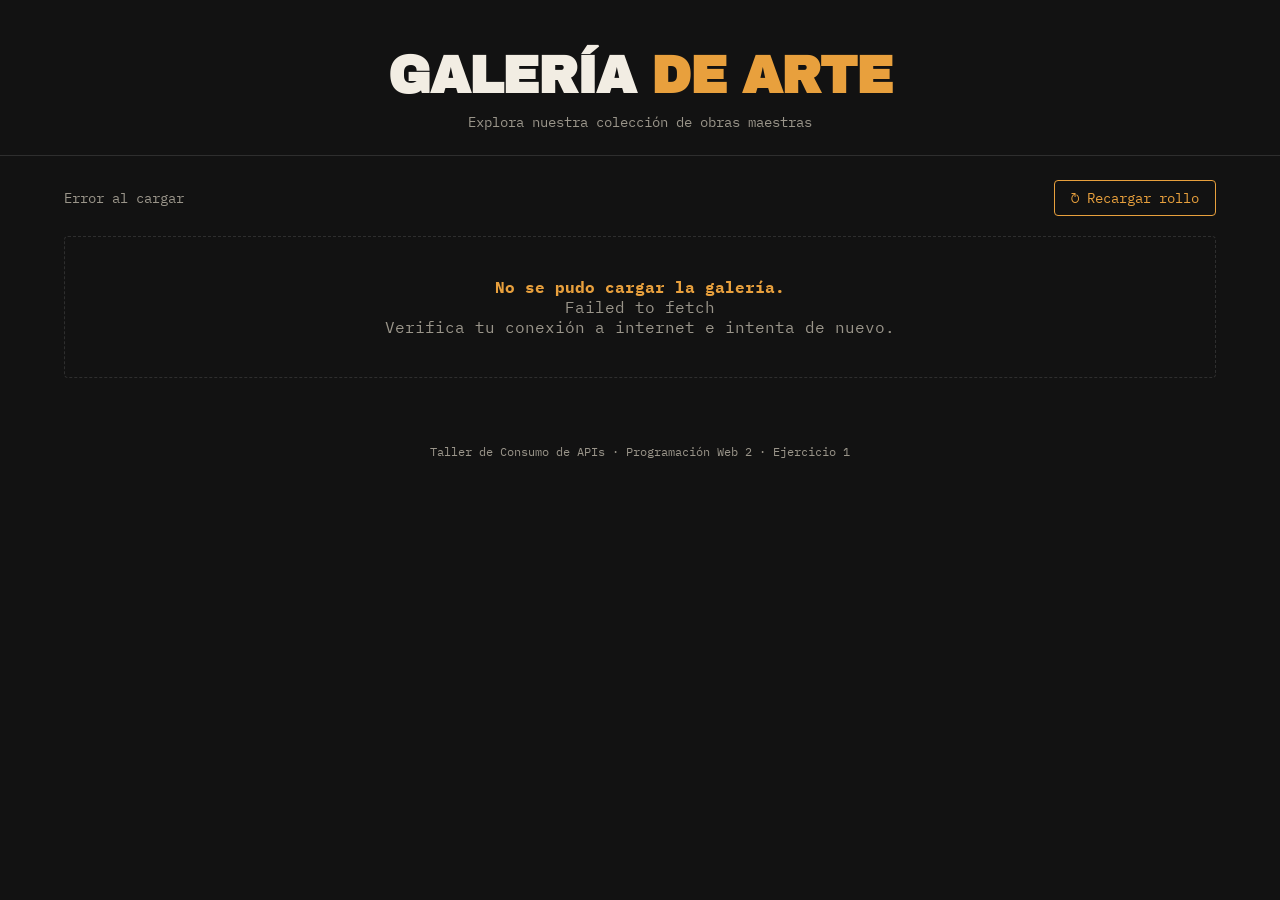
<file: Documents/Desarrollo de Sofware/Front ii/Taller_Consumo_APIs/Ejercicio1/index.html>
<!DOCTYPE html>
<html lang="es">
<head>
  <meta charset="UTF-8" />
  <meta name="viewport" content="width=device-width, initial-scale=1.0" />
  <title>Galería · Contact Sheet</title>

  <!-- Tipografías: una display condensada para títulos y una mono para los datos técnicos de cada foto -->
  <link rel="preconnect" href="https://fonts.googleapis.com" />
  <link href="https://fonts.googleapis.com/css2?family=Archivo+Black&family=IBM+Plex+Mono:wght@400;500&display=swap" rel="stylesheet" />

  <link rel="stylesheet" href="styles.css" />
</head>
<body>

  <header class="topbar">
    <h1>Galería <span>de arte</span></h1>
    <p class="subtitle">Explora nuestra colección de obras maestras</p>
  </header>

  <main>
    <!-- Barra de estado / controles -->
    <section class="controls">
      <span id="status" class="status">Cargando rollo de fotos…</span>
      <button id="btnReload" class="btn-reload">↻ Recargar rollo</button>
    </section>

    <!-- Aquí se inyectan las tarjetas de fotos vía JS -->
    <section id="galeria" class="galeria" aria-live="polite"></section>
  </main>

  <footer>
    <p>Taller de Consumo de APIs · Programación Web 2 · Ejercicio 1</p>
  </footer>

  <script src="galeria.js"></script>
</body>
</html>
</file>
<file: Documents/Desarrollo de Sofware/Front ii/Taller_Consumo_APIs/Ejercicio1/styles.css>
/* ===========================================================
   Paleta "cuarto oscuro de revelado":
   fondo casi negro, tarjetas grafito, acento ámbar (luz de seguridad)
   =========================================================== */
:root {
  --bg: #121212;
  --panel: #1c1c1c;
  --panel-border: #2e2e2e;
  --texto: #f2ede3;
  --texto-tenue: #9a958a;
  --acento: #e8a03d; /* ámbar, como la luz roja/ámbar de un cuarto oscuro */
  --radio: 4px;
}

* { box-sizing: border-box; }

body {
  margin: 0;
  background: var(--bg);
  color: var(--texto);
  font-family: 'IBM Plex Mono', monospace;
  min-height: 100vh;
}

.topbar {
  padding: 48px 24px 24px;
  text-align: center;
  border-bottom: 1px solid var(--panel-border);
}

.topbar h1 {
  font-family: 'Archivo Black', sans-serif;
  font-size: clamp(2rem, 5vw, 3.2rem);
  letter-spacing: -0.02em;
  margin: 0;
  text-transform: uppercase;
}

.topbar h1 span { color: var(--acento); }

.subtitle {
  color: var(--texto-tenue);
  margin: 8px 0 0;
  font-size: 0.9rem;
}

main {
  max-width: 1200px;
  margin: 0 auto;
  padding: 24px;
}

.controls {
  display: flex;
  align-items: center;
  justify-content: space-between;
  gap: 12px;
  margin-bottom: 20px;
  flex-wrap: wrap;
}

.status {
  color: var(--texto-tenue);
  font-size: 0.85rem;
}

.btn-reload {
  background: transparent;
  color: var(--acento);
  border: 1px solid var(--acento);
  border-radius: var(--radio);
  padding: 8px 16px;
  font-family: inherit;
  font-size: 0.85rem;
  cursor: pointer;
  transition: background .15s ease, color .15s ease;
}

.btn-reload:hover { background: var(--acento); color: #121212; }
.btn-reload:focus-visible { outline: 2px solid var(--acento); outline-offset: 2px; }

/* Grid tipo "contact sheet" de rollo fotográfico */
.galeria {
  display: grid;
  grid-template-columns: repeat(auto-fill, minmax(220px, 1fr));
  gap: 16px;
}

.foto-card {
  background: var(--panel);
  border: 1px solid var(--panel-border);
  border-radius: var(--radio);
  overflow: hidden;
  position: relative;
}

.foto-card img {
  width: 100%;
  height: 220px;
  object-fit: cover;
  display: block;
  filter: grayscale(15%) contrast(1.05);
  transition: filter .25s ease, transform .35s ease;
}

.foto-card:hover img {
  filter: grayscale(0%) contrast(1);
  transform: scale(1.04);
}

.foto-info {
  padding: 10px 12px 12px;
  font-size: 0.78rem;
  color: var(--texto-tenue);
  line-height: 1.5;
}

.foto-info .autor {
  color: var(--texto);
  font-weight: 500;
}

.foto-info .frame-id {
  color: var(--acento);
}

/* Etiqueta tipo "número de fotograma" en la esquina, como en un negativo real */
.frame-tag {
  position: absolute;
  top: 8px;
  left: 8px;
  background: rgba(0,0,0,0.65);
  color: var(--acento);
  font-size: 0.7rem;
  padding: 2px 6px;
  border-radius: 2px;
  letter-spacing: 0.05em;
}

.error-box {
  grid-column: 1 / -1;
  text-align: center;
  padding: 40px 20px;
  color: var(--texto-tenue);
  border: 1px dashed var(--panel-border);
  border-radius: var(--radio);
}

.error-box strong { color: var(--acento); }

footer {
  text-align: center;
  color: var(--texto-tenue);
  font-size: 0.75rem;
  padding: 30px 0;
}

@media (max-width: 480px) {
  .galeria { grid-template-columns: repeat(auto-fill, minmax(150px, 1fr)); }
  .foto-card img { height: 160px; }
}
</file>
